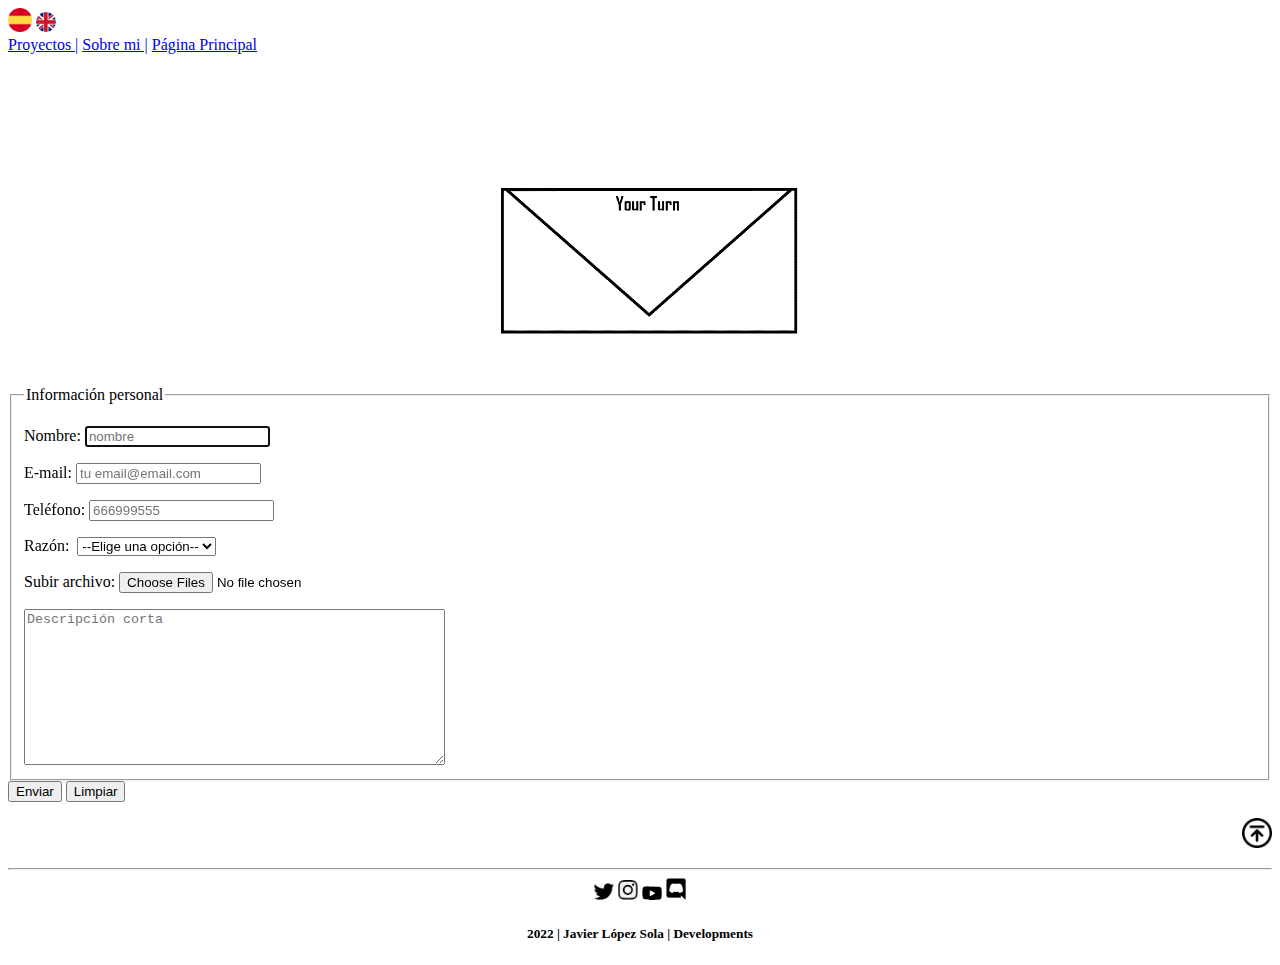
<file: contacto.html>
<!DOCTYPE html>
<html lang="es">
<head>
    <meta charset="UTF-8">
    <meta name="autor" content="Javier López Sola">
    <meta http-equiv="X-UA-Compatible" content="IE=edge, chrome=1">
    <meta name="viewport" content="width=device-width, initial-scale=1.0">
    <meta name="descripción" content="Contacto directo Javier López Sola">
    <meta name="keywords" content="mensaje, contacto, email, formulario">
    <title>Contacto&nbsp;|&nbsp;Javier López Sola</title>
</head>
<body>
    <header id="arriba">
        <nav name="languaje">
            <a href="contacto.html" title="Español" alt="Español"><img src="media/spanishflag.jpg" alt="Spanish flag" width="24"></a>
            <a href="contactus.html" title="Inglés" alt="Inglés"><img src="media/britishflag.jpg" alt="british flag" width="20"></a>
        </nav>
        <nav name="main_menu">
            <a href="proyectos.html" title="Proyectos" alt="Proyectos">Proyectos&nbsp;|</a>
            <a href="sobremi.html" title="Sobre mi" alt="Sobre mi">Sobre mi&nbsp;|</a>
            <a href="indexes.html" title="Índice" alt="Página Principal">Página Principal</a>
            <h1 align="center"><img src="media/contactus.gif" width="500" alt="Contacto" title="Javier López Contacto"></h1>
        </nav>
    </header>
    <main>
        <form action="php/gestion.php" method="post">
        <fieldset>
            <legend>Información personal</legend>
            <p><label for="name">Nombre:&nbsp;<input type="text" name="nombre" maxlength="20" placeholder="nombre" autofocus="autofocus"></label></p>
            <p><label for="email">E-mail:&nbsp;<input type="email" name="email" maxlength="50" placeholder="tu email@email.com"></label></p>
            <p><label for="telefono">Teléfono:&nbsp;<input type="tel" name="telefono" pattern="[0-9]{3}[0-9]{3}[0-9]{3}" minlength="9" maxlength="9" placeholder="666999555"></label></p>
            <label for="reason">Razón:</label>&nbsp;
            <select name="reason">
            <option value="" disabled selected>--Elige una opción--</option><!--dejar esta opción visible pero no seleccionable-->
            <option value="work">Trabajo</option>
            <option value="commercial">Comercial</option>
            <option value="personal">Personal</option>
            <option value="suggestion">Sugerencias</option>
            </select>
            <p>
                <label for="upload_file">Subir archivo:</label><!--subida de archivos múltiples-->
                <input type="file" name="subirDoc1[]" multiple="multiple" accept="application/*">
            </p>
            <textarea name="descripcion" cols="50" rows="10" placeholder="Descripción corta" maxlength="150"></textarea>
        </fieldset> 
        <input type="submit" name="submit" value="Enviar">
        <input type="reset" name="reset" value="Limpiar">
        </form>
        <p align="right"><a href="#arriba"><img src=media/flecha.jpg  alt="Ir arriba" width="30"></a></p>
    </main>
    <footer>
        <hr>
        <nav align="center" name="social_medial">
            <a href="https://twitter.com/JAVIERLMSGI" title="JavierLopezDev" alt="Twitter" target="_blank"><img src="media/twitter1.jpg" alt="Twitter logo" width="20"></a>
            <a href="https://www.instagram.com/nippon_ichi/" title="JavierLopezDev" alt="Instagram" target="_blank"><img src="media/instagram1.jpg" alt="Instagram logo" width="20"></a>
            <a href="https://www.youtube.com/channel/UCJIT0KE6tB_ON4l7vTLMzuw" title="JavierLopezDev" alt="Youtube" target="_blank"><img src="media/youtube.jpg" alt="Youtube logo" width="20"></a>
            <a href="https://discord.gg/Fa4UEfde" title="JavierLopezDev" alt="Discord" target="_blank"><img src="media/discord.jpg" alt="Discord logo" width="20"></a>
        </nav>
        <h5 align="center">2022 | Javier López Sola | Developments</h5>
    </footer>
</body>
</html>
</file>
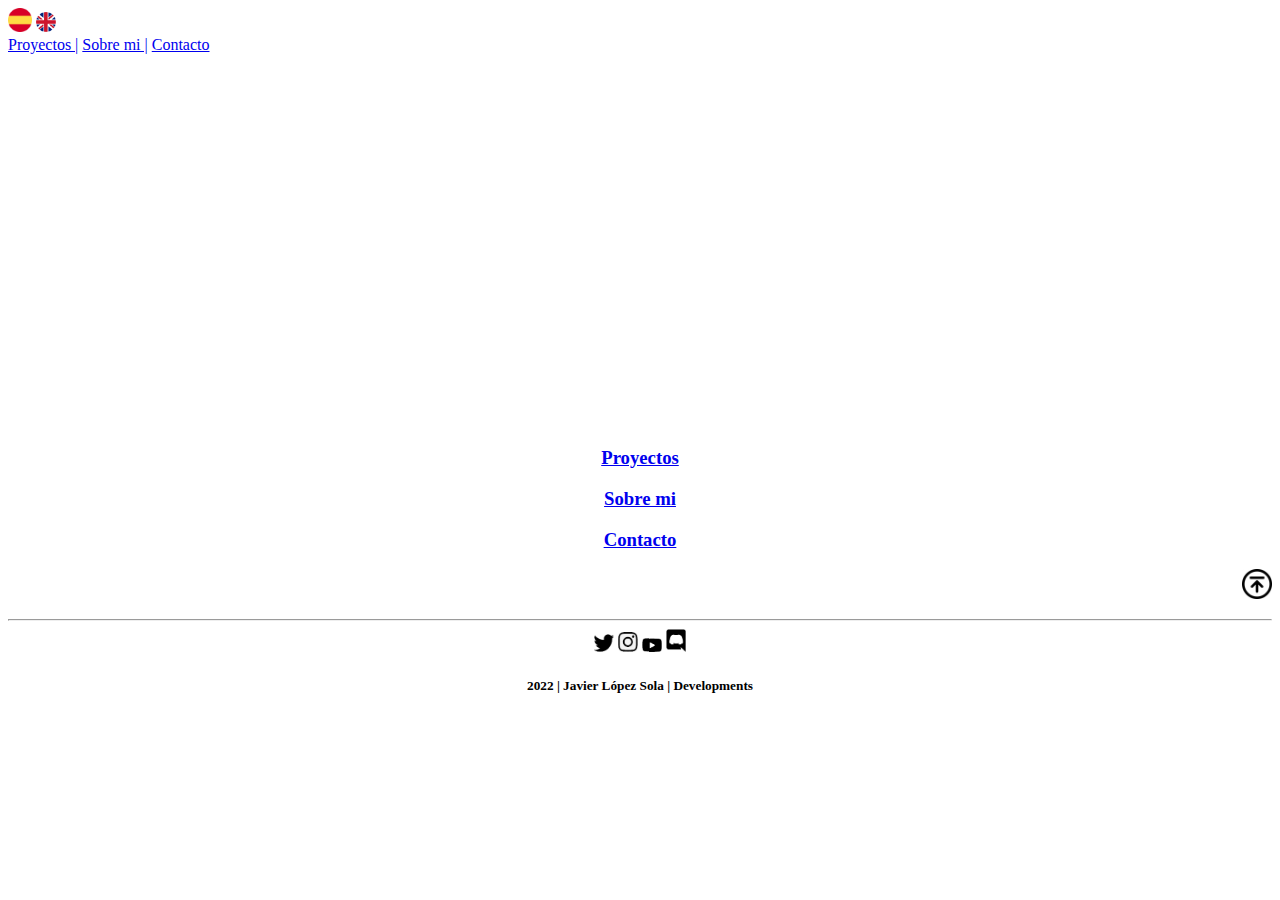
<file: indexes.html>
<!DOCTYPE html>
<html lang="es">
<head>
    <meta charset="UTF-8">
    <meta name="autor" content="Javier López Sola">
    <meta http-equiv="X-UA-Compatible" content="IE=edge, chrome=1">
    <meta name="viewport" content="width=device-width, initial-scale=1.0">
    <meta name="descripción" content="Portfolio Desarrollador Web Javier López Sola">
    <meta name="keywords" content="habilidades, contacto, formación, descripción">
    <title>Desarrollador Web&nbsp;|&nbsp;Javier López Sola</title>
</head>
<body>
    <header id="arriba">
        <nav name="languaje">
            <a href="indexes.html" title="Español" alt="Español"><img src="media/spanishflag.jpg" alt="Spanish flag" width="24"></a>
            <a href="index.html" title="Inglés" alt="Inglés"><img src="media/britishflag.jpg" alt="british flag" width="20"></a>
        </nav>
        <nav name="main_menu">
            <a href="proyectos.html" title="Proyectos" alt="Proyectos">Proyectos&nbsp;|</a>
            <a href="sobremi.html" title="Sobre mi" alt="Sobre mi">Sobre mi&nbsp;|</a>
            <a href="contacto.html" title="Contacto" alt="Contacto">Contacto</a>
        </nav>
        <h1 align="center"><img src="media/hola.gif" width="500" alt="Javier López Web Desarrollador" title="Javier López"></h1>
        <h2 align="center"><img src="media/webdgif.gif" width="250" alt="Desarrollador Web" title="Desarrollador Web"></h2> 
    </header>
    <main>
        <h3 align="center"><a href="proyectos.html" title="Sobre mi" alt="Proyectos">Proyectos</a></h3>
        <h3 align="center"><a href="sobremi.html" title="Sobre mi" alt="Sobre mi">Sobre mi</a></h3>
        <h3 align="center"><a href="contacto.html" title="Contacto" alt="Contacto">Contacto</a></h3>
        <p align="right"><a href="#arriba"><img src=media/flecha.jpg alt="Ir arriba" width="30"></a></p>
    </main>
    <footer>
        <hr>
        <nav align="center" name="social_medial">
        <a href="https://twitter.com/JAVIERLMSGI" title="JavierLopezDev" alt="Twitter" target="_blank"><img src="media/twitter1.jpg" alt="Twitter logo" width="20"></a>
        <a href="https://www.instagram.com/nippon_ichi/" title="JavierLopezDev" alt="Instagram" target="_blank"><img src="media/instagram1.jpg" alt="Instagram logo" width="20"></a>
        <a href="https://www.youtube.com/channel/UCJIT0KE6tB_ON4l7vTLMzuw" title="JavierLopezDev" alt="Youtube" target="_blank"><img src="media/youtube.jpg" alt="Youtube logo" width="20"></a>
        <a href="https://discord.gg/Fa4UEfde" title="JavierLopezDev" alt="Discord" target="_blank"><img src="media/discord.jpg" alt="Discord logo" width="20"></a>
        </nav>
        <h5 align="center">2022 | Javier López Sola | Developments</h5>
    </footer>
</body>
</html>
</file>
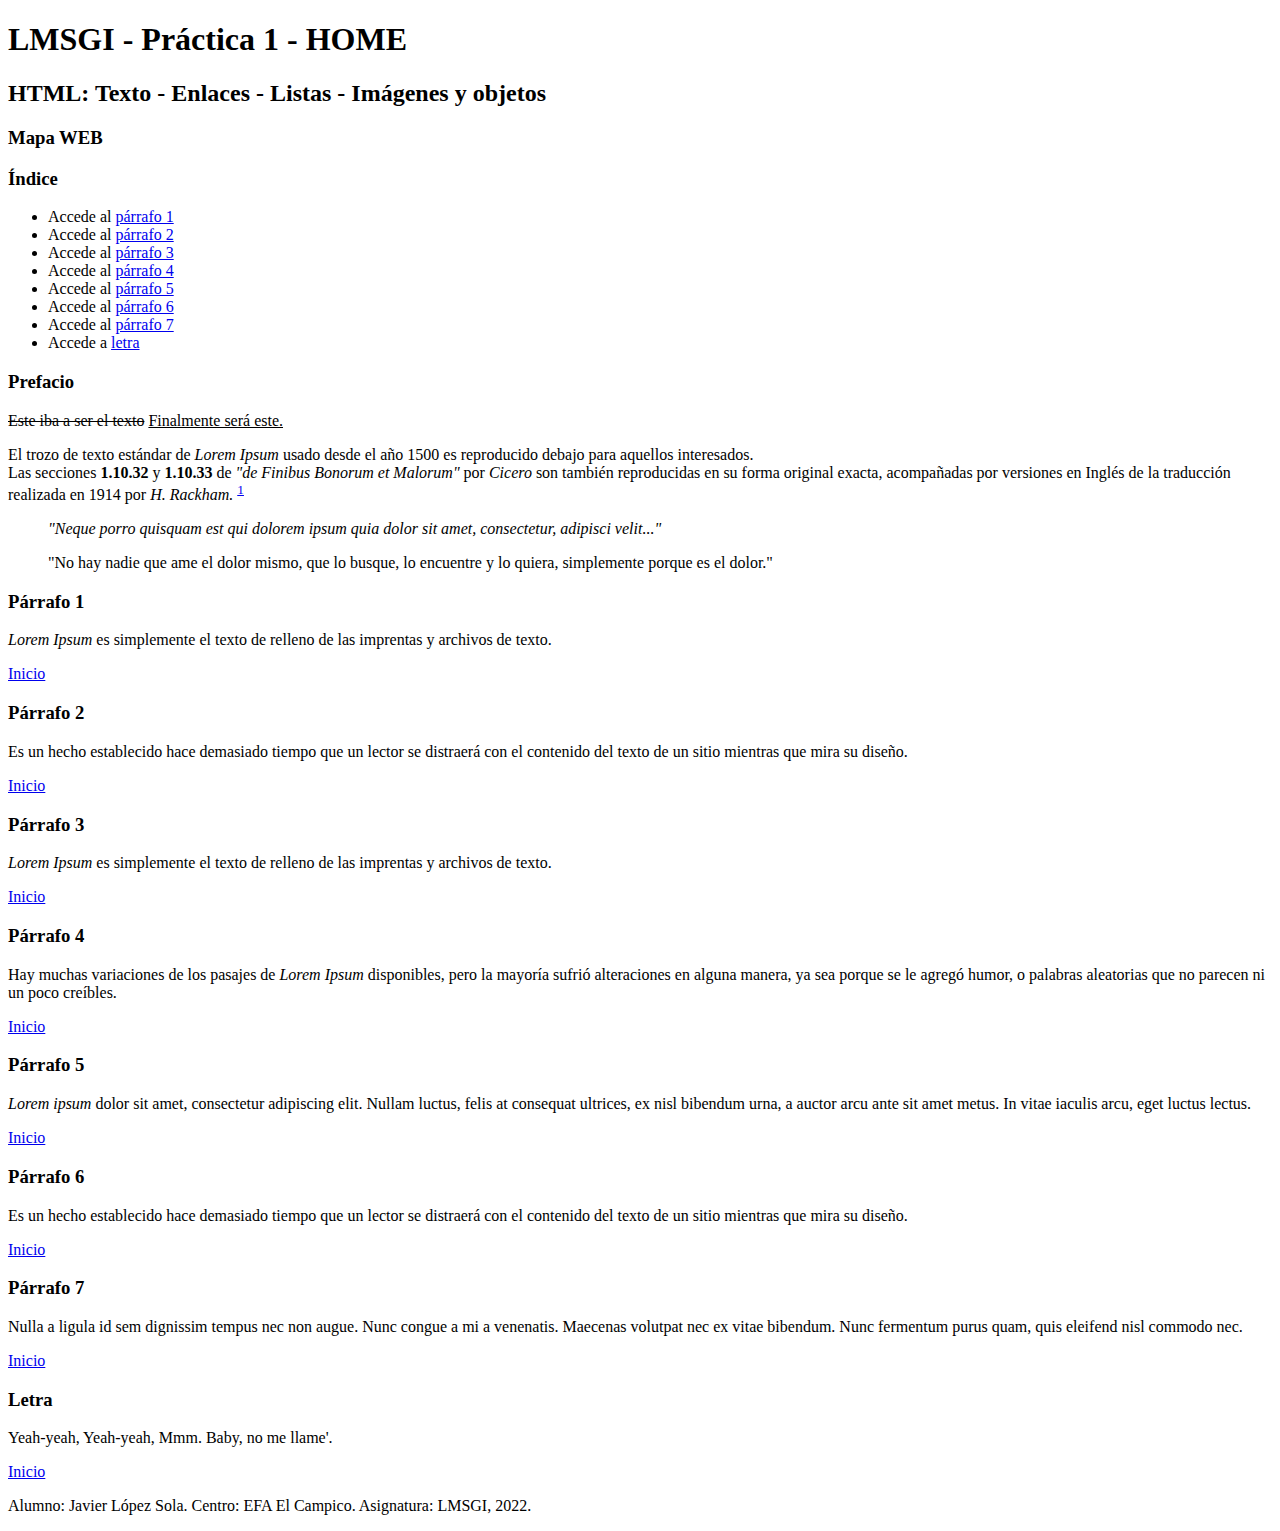
<file: practica1.html>
<!DOCTYPE html>
<html lang="es"> <!--indicamos que el contenido de la web es principalmente en castellano-->
<head>
    <meta charset="UTF-8">
    <meta name="author" content="Javier López Sola">
    <meta http-equiv="X-UA-Compatible" content="IE=edge, chrome=1">
    <meta name="viewport" content="width=device-width, initial-scale=1.0">
    <meta name="descripción" content="Descubre la historia detrás del texto Lorem Ipsum"><!--Si modificamos el contenido, modificar meta "descripcion" y "keywords" si fuera necesario-->
    <meta name="keywords" content="lorem ipsum, lorem, ipsum, rackham, cicero, texto dummy">
    <title>Home</title> <!--Aquí modificamos el título de la página-->
</head>
<body>
    <header>
        <h1 id="inicio">LMSGI - Práctica 1 - HOME</h1>
        <h2>HTML: Texto - Enlaces - Listas - Imágenes y objetos</h2>
        <h3>Mapa WEB</h3>
    </header>
    <main><!--Añadir contenido principal a partir de aquí, modificando la sección índice para mejorar la navegación en la página-->
        <h3>Índice</h3> <!--Con este menú podemos desplazarnos por el interior de la web hacia puntos de interés-->
        <ul>
            <li>Accede al <a href="#parrafo1" title="Ir a párrafo 1">párrafo 1</a></li>
            <li>Accede al <a href="#parrafo2" title="Ir a párrafo 2">párrafo 2</a></li>
            <li>Accede al <a href="#parrafo3" title="Ir a párrafo 3">párrafo 3</a></li>
            <li>Accede al <a href="#parrafo4" title="Ir a párrafo 4">párrafo 4</a></li>
            <li>Accede al <a href="#parrafo5" title="Ir a párrafo 5">párrafo 5</a></li>
            <li>Accede al <a href="#parrafo6" title="Ir a párrafo 6">párrafo 6</a></li>
            <li>Accede al <a href="#parrafo7" title="Ir a párrafo 7">párrafo 7</a></li>
            <li>Accede a <a href="#letra" title="Ir a letra">letra</a></li>
        </ul>
        <h3>Prefacio</h3>
        <p>
            <del>Este iba a ser el texto</del> <ins>Finalmente será este.</ins>
        </p>
        <p>
            El trozo de texto estándar de <em>Lorem Ipsum</em> usado desde el año 1500 es reproducido debajo para aquellos interesados.
            <br>Las secciones <strong>1.10.32</strong> y <strong>1.10.33</strong> de <i>"de Finibus Bonorum et Malorum"</i> por <em>Cicero</em> son también reproducidas
            en su forma original exacta, acompañadas por versiones en Inglés de la traducción realizada en 1914 por <em>H. Rackham.</em>
            <sup><a href="https://www.pergali.com/1914-translation-by-h-rackham-2/" target="_blank" title="Más sobre H.Rackham">1</a></sup>
        </p>
        <p>
            <blockquote>
                <cite>
                    "Neque porro quisquam est qui dolorem ipsum quia dolor sit amet, consectetur, adipisci velit..."
                </cite>
                <p>
                    "No hay nadie que ame el dolor mismo, que lo busque, lo encuentre y lo quiera, simplemente porque es el dolor."
                </p>    
            </blockquote>
        </p>
        <h3 id="parrafo1">Párrafo 1</h3>
        <p>
            <em>Lorem Ipsum</em> es simplemente el texto de relleno de las imprentas y archivos de texto.&nbsp;
        </p>
        <a href="#inicio">Inicio</a>
        <h3 id="parrafo2">Párrafo 2</h3>
        <p>
            Es un hecho establecido hace demasiado tiempo que un lector se distraerá con el contenido del texto 
            de un sitio mientras que mira su diseño.&nbsp;
        </p>
        <a href="#inicio">Inicio</a>
        <h3 id="parrafo3">Párrafo 3</h3>
        <p>
            <em>Lorem Ipsum</em> es simplemente el texto de relleno de las imprentas y 
            archivos de texto.&nbsp;
        </p>
        <a href="#inicio">Inicio</a>
        <h3 id="parrafo4">Párrafo 4</h3>
        <p>
            Hay muchas variaciones de los pasajes de <em>Lorem Ipsum</em> disponibles, pero la mayoría sufrió alteraciones en alguna manera,
            ya sea porque se le agregó humor, o palabras aleatorias que no parecen ni un poco creíbles.&nbsp;
        </p>
        <a href="#inicio">Inicio</a>
        <h3 id="parrafo5">Párrafo 5</h3>
        <p>
            <em>Lorem ipsum</em> dolor sit amet, consectetur adipiscing elit. Nullam luctus, felis at consequat ultrices, ex nisl bibendum urna,
            a auctor arcu ante sit amet metus. In vitae iaculis arcu, eget luctus 
            lectus.&nbsp;
        </p>
        <a href="#inicio">Inicio</a>
        <h3 id="parrafo6">Párrafo 6</h3>
        <p>
            Es un hecho establecido hace demasiado tiempo que un lector se distraerá con el contenido del texto de un sitio mientras 
            que mira su diseño.&nbsp;
        </p>
        <a href="#inicio">Inicio</a>
        <h3 id="parrafo7">Párrafo 7</h3>
        <p>
            Nulla a ligula id sem dignissim tempus nec non augue. Nunc congue a mi a venenatis. Maecenas volutpat nec ex vitae bibendum. Nunc fermentum purus quam, 
            quis eleifend nisl commodo nec.&nbsp;
        </p>
        <a href="#inicio">Inicio</a>
        <h3 id="letra">Letra</h3>
        <p lang="UFO">
            Yeah-yeah, Yeah-yeah, Mmm. Baby, no me llame'.&nbsp;
        </p>
        <a href="#inicio">Inicio</a> 
    </main>
    <footer><!--Aquí podemos añadir enlaces de contacto e información sobre nosotros.-->
        <p>
                Alumno: Javier López Sola.	Centro: EFA El Campico.	Asignatura: LMSGI, 2022.
        </p>
    </footer>
</body>
</html>
</file>
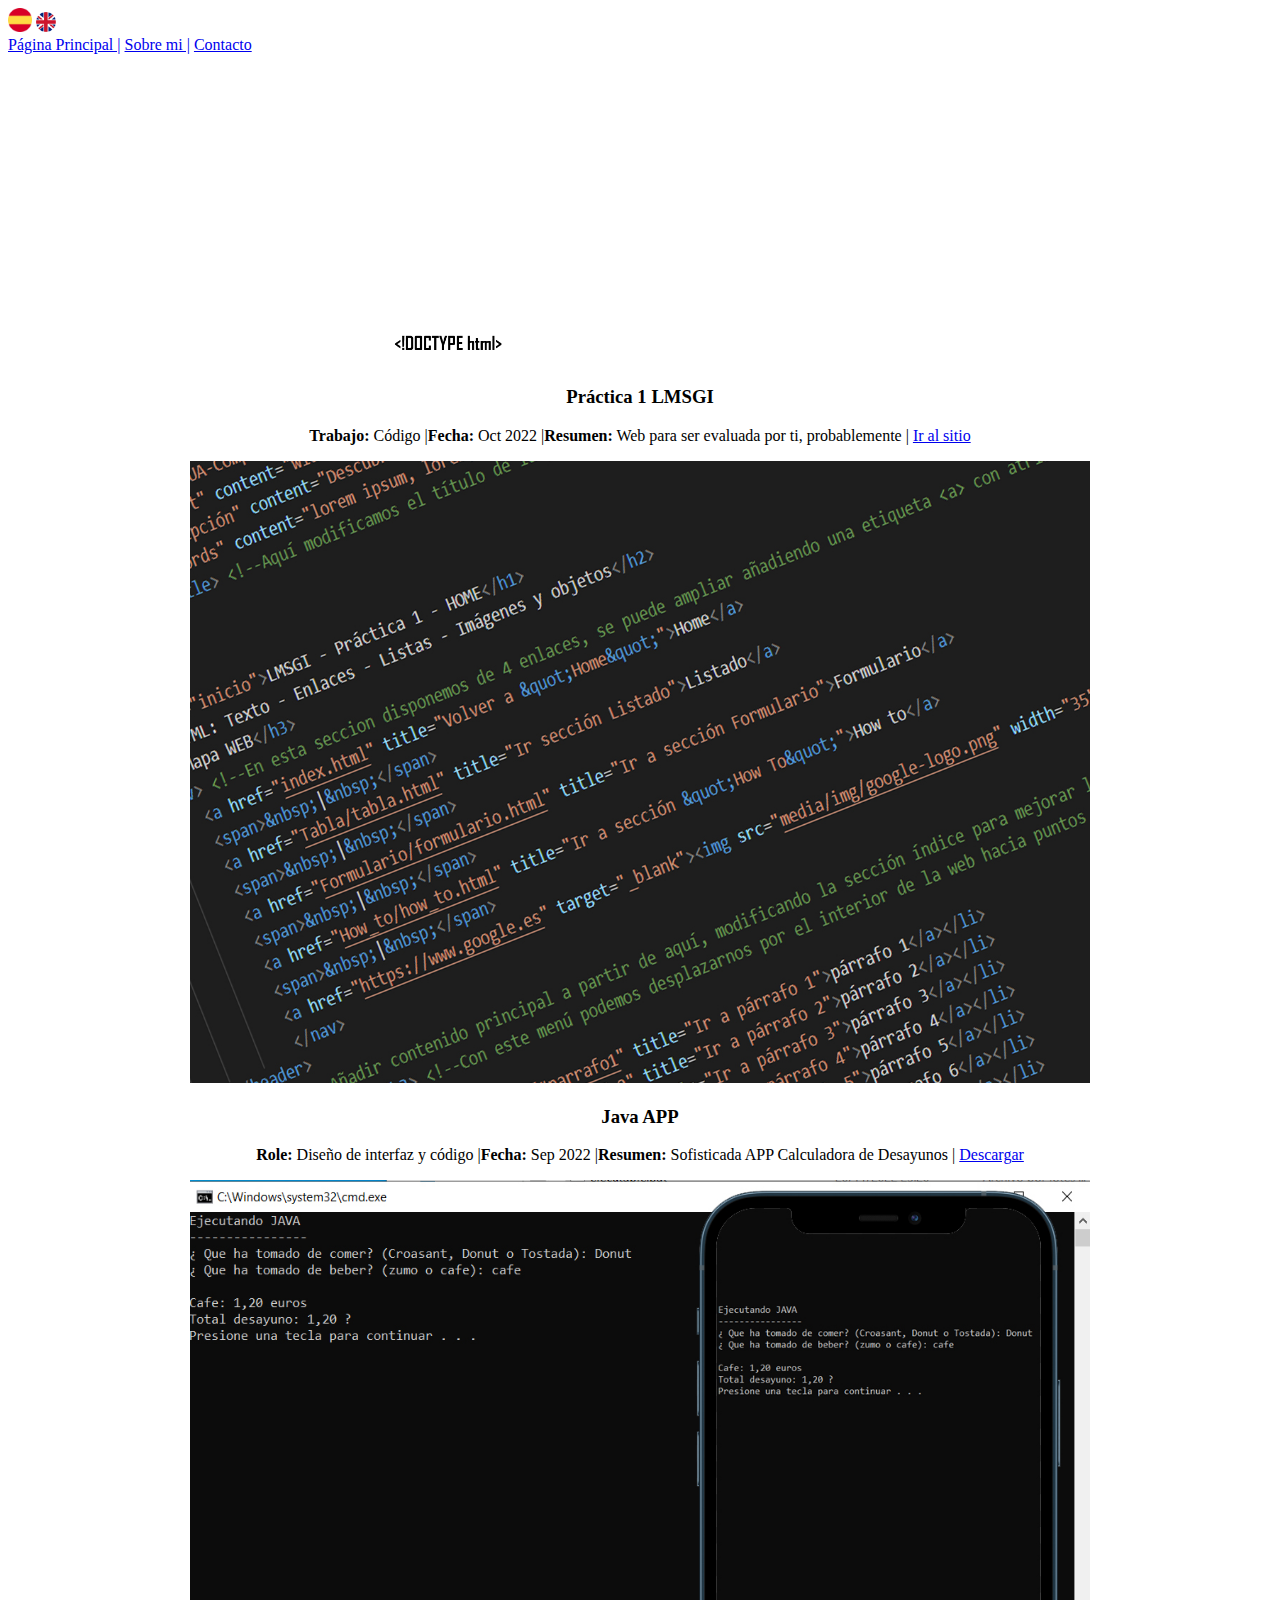
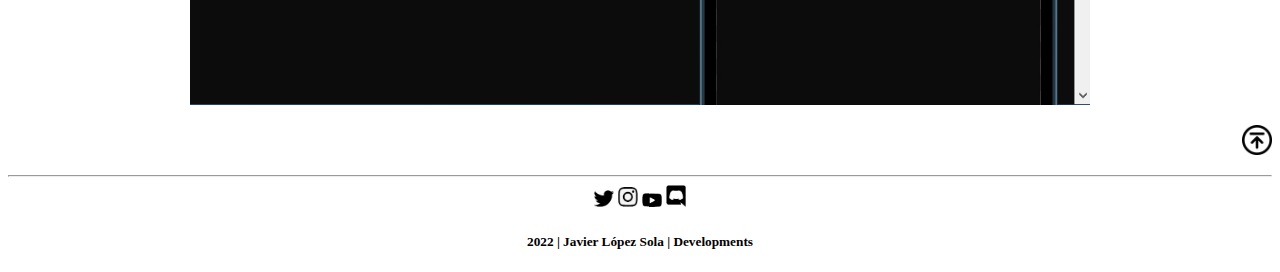
<file: proyectos.html>
<!DOCTYPE html>
<html lang="es">
<head>
    <meta charset="UTF-8">
    <meta name="autor" content="Javier López Sola">
    <meta http-equiv="X-UA-Compatible" content="IE=edge, chrome=1">
    <meta name="viewport" content="width=device-width, initial-scale=1.0">
    <meta name="descripción" content="Portfolio de proyectos de Javier López Sola">
    <meta name="keywords" content="proyectos, trabajos, muestra">
    <title>Proyectos&nbsp;|&nbsp;Javier López Sola</title>
</head>
<body>
    <header id="arriba">
        <nav name="languaje">
            <a href="proyectos.html" title="Español" alt="Español"><img src="media/spanishflag.jpg" alt="Spanish flag" width="24"></a>
            <a href="projects.html" title="Inglés" alt="Inglés"><img src="media/britishflag.jpg" alt="british flag" width="20"></a>
        </nav>
        <nav name="main_menu">
            <a href="indexes.html" title="Índice" alt="Página Principal">Página Principal&nbsp;|</a>
            <a href="sobremi.html" title="Sobre mi" alt="Sobre mi">Sobre mi&nbsp;|</a>
            <a href="contacto.html" title="Contacto" alt="Contacto">Contacto</a>
            <h1 align="center"><img src="media/codegif.gif" width="500" alt="Proyectos" title="Javier López Proyectos"></h1>
        </nav>
    </header>
    <main>
        <center><p align="center">
            <h3>Práctica 1 LMSGI</h3>
            <p><b>Trabajo:</b> Código |<b>Fecha:</b> Oct 2022 |<b>Resumen:</b> Web para ser evaluada por ti, probablemente | <a href="practica1.html" target="_blank">Ir al sitio</a></p>
            <img src="media/code.jpg" width="900">
            <h3>Java APP</h3>
            <p><b>Role:</b> Diseño de interfaz y código |<b>Fecha:</b> Sep 2022 |<b>Resumen:</b> Sofisticada APP Calculadora de Desayunos | <a href="media/java.txt" target="_blank">Descargar</a></p>
            <img src="media/java.jpg" width="900">
        </p></center>
        <p align="right"><a href="#arriba"><img src=media/flecha.jpg alt="Ir arriba" width="30"></a></p>
    </main>
    <footer>
        <hr>
        <nav align="center" name="social_medial">
            <a href="https://twitter.com/JAVIERLMSGI" title="JavierLopezDev" alt="Twitter" target="_blank"><img src="media/twitter1.jpg" alt="Twitter logo" width="20"></a>
            <a href="https://www.instagram.com/nippon_ichi/" title="JavierLopezDev" alt="Instagram" target="_blank"><img src="media/instagram1.jpg" alt="Instagram logo" width="20"></a>
            <a href="https://www.youtube.com/channel/UCJIT0KE6tB_ON4l7vTLMzuw" title="JavierLopezDev" alt="Youtube" target="_blank"><img src="media/youtube.jpg" alt="Youtube logo" width="20"></a>
            <a href="https://discord.gg/Fa4UEfde" title="JavierLopezDev" alt="Discord" target="_blank"><img src="media/discord.jpg" alt="Discord logo" width="20"></a>
        </nav>
        <h5 align="center">2022 | Javier López Sola | Developments</h5>
    </footer>
</body>
</html>
</file>
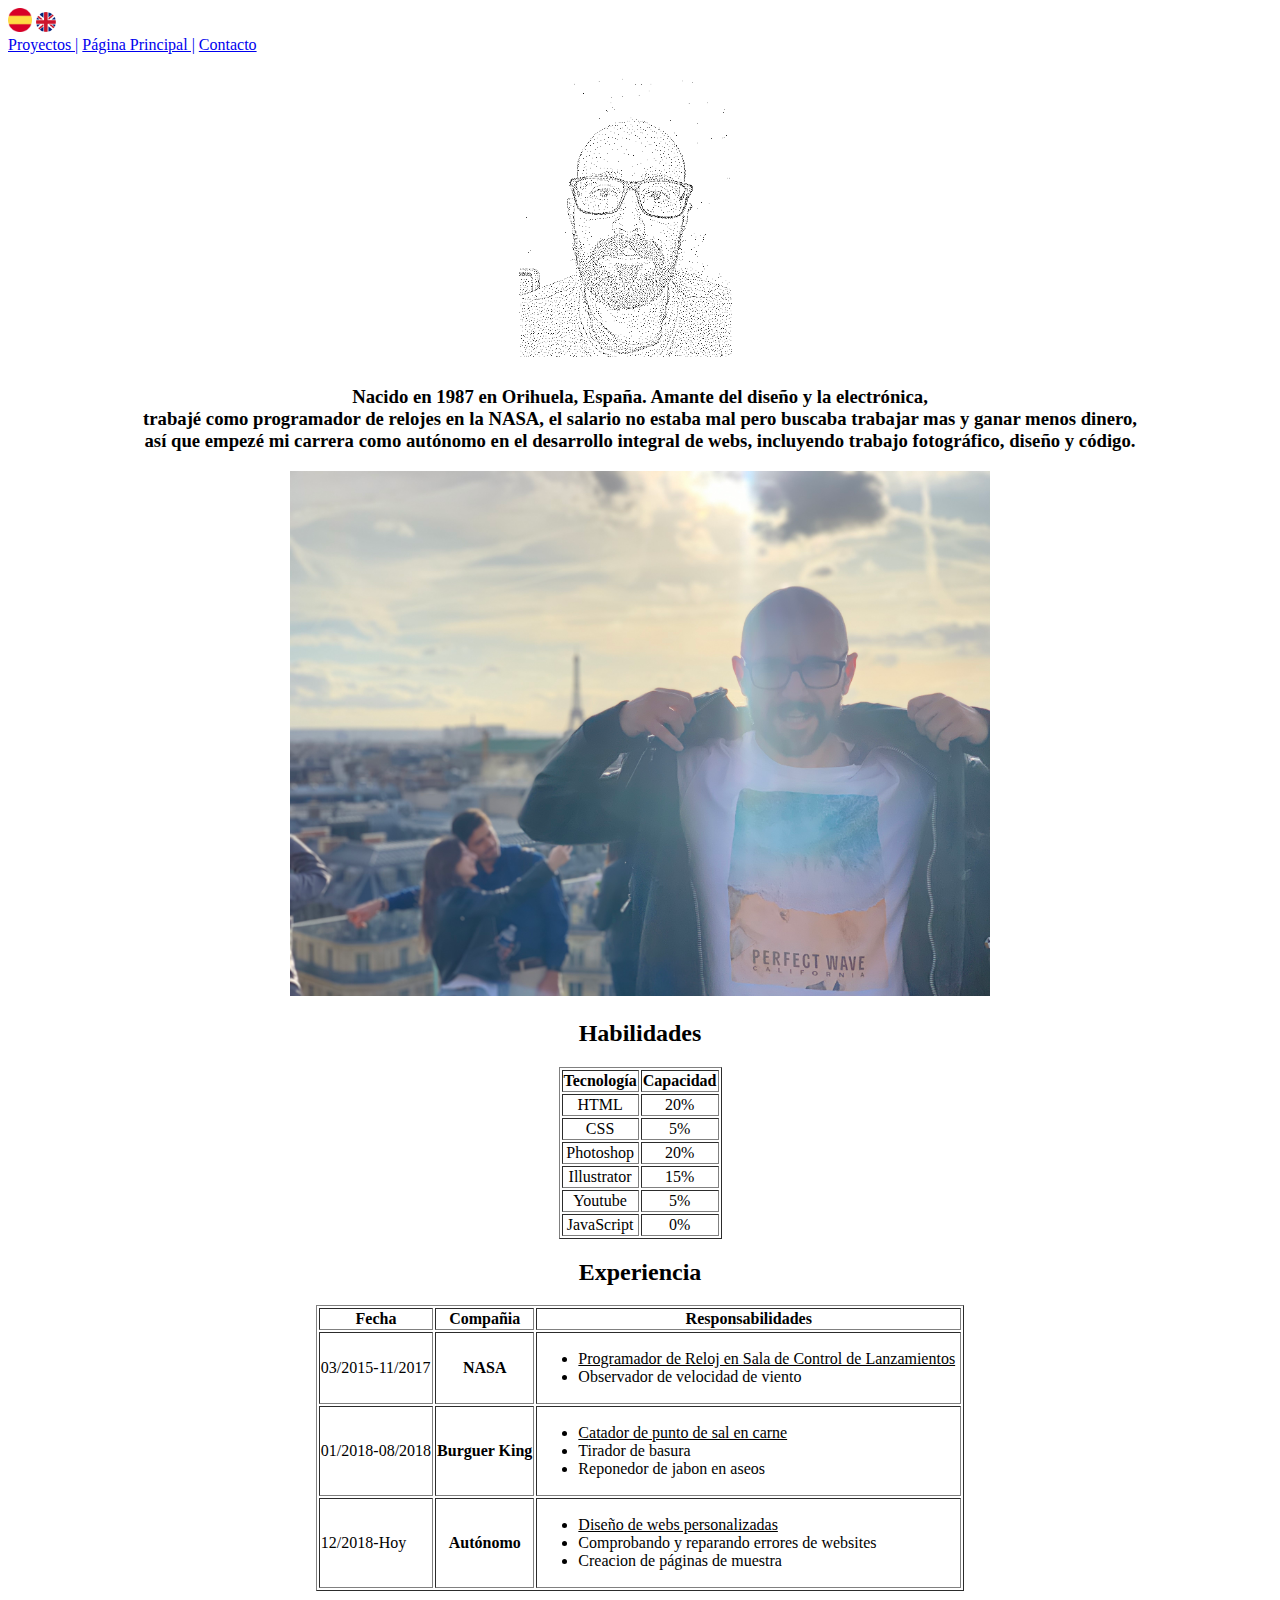
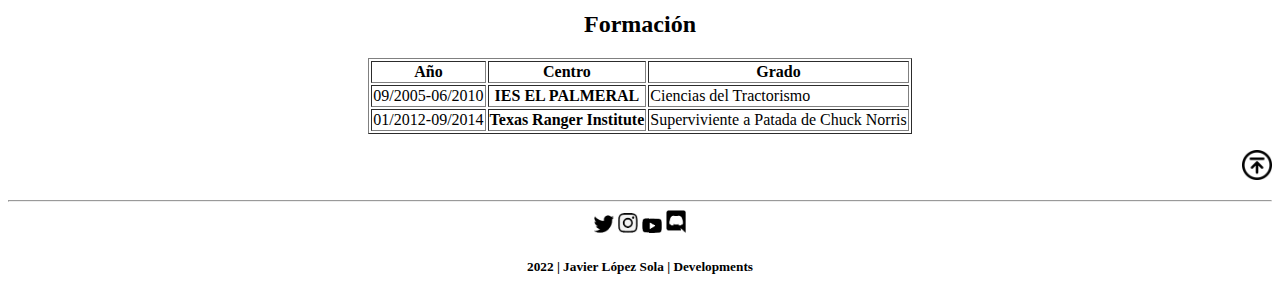
<file: sobremi.html>
<!DOCTYPE html>
<html lang="es">
<head>
    <meta charset="UTF-8">
    <meta name="autor" content="Javier López Sola">
    <meta http-equiv="X-UA-Compatible" content="IE=edge, chrome=1">
    <meta name="viewport" content="width=device-width, initial-scale=1.0">
    <meta name="descripción" content="Información personal sobre Javier López Sola">
    <meta name="keywords" content="habilidades, experiencia, formación, descripción">
    <title>Sobre mi&nbsp;|&nbsp;Javier López Sola</title>
</head>
<body>
    <header id="arriba">
        <nav name="languaje">
            <a href="sobremi.html" title="Español" alt="Español"><img src="media/spanishflag.jpg" alt="Spanish flag" width="24"></a>
            <a href="aboutme.html" title="Inglés" alt="Inglés"><img src="media/britishflag.jpg" alt="british flag" width="20"></a>
        </nav>
        <nav name="main_menu">
            <a href="proyectos.html" title="Proyectos" alt="Proyectos">Proyectos&nbsp;|</a>
            <a href="indexes.html" title="Índice" alt="Página Principal">Página Principal&nbsp;|</a>
            <a href="contacto.html" title="Contacto" alt="Contacto">Contacto</a>
        </nav>
        <h1 align="center"><img src="media/aboutmegif.gif" width="500" alt="About me" title="Javier López about me"></h1>
    </header>
    <main>
        <h3 align="center">
            Nacido en 1987 en Orihuela, España. Amante del diseño y la electrónica,<br> trabajé como programador de relojes en la 
            NASA, el salario no estaba mal pero buscaba trabajar mas y ganar menos dinero,<br> así que empezé mi carrera como autónomo
            en el desarrollo integral de webs, incluyendo trabajo fotográfico, diseño y código.    
        </h3>
        <center><img src="media/mifoto.jpg" alt="mi foto" width="700"></center>
        <center><table border="1"><!--Inicio del contenido de la tabla-->
            <caption><h2>Habilidades</h2></caption> 
            <tr>
                <th><!--las palabras de cabecera de tabla deben ir en negrita-->
                    Tecnología
                </th>
                <th>
                    Capacidad
                </th>
                </tr>
                <tr>
                <td align="center">HTML</td> <!--con los atributos rowspan y colspan podemos modificar el aspecto de nuestra tabla, con align centraremos las imágenes, ya que no podemos usar CSS-->
                <td align="center">20%</td>
           </tr>
            <tr>
                <td align="center">CSS</td> 
                <td align="center">5%</td>
            </tr>
            <tr>
                <td align="center">Photoshop</td> 
                <td align="center">20%</td>
            </tr>
            <tr>
                <td align="center">Illustrator</td> 
                <td align="center">15%</td>
            </tr>
            <tr>
                <td align="center">Youtube</td> 
                <td align="center">5%</td>
            </tr>
            <tr>
                <td align="center">JavaScript</td>
                <td align="center">0%</td>
            </tr>
        </table></center>
        <center><table border="1"><!--Inicio del contenido de la tabla-->
                <caption><h2>Experiencia</h2></caption> 
                <tr>
                    <th><!--las palabras de cabecera de tabla deben ir en negrita-->
                        Fecha
                    </th>
                    <th>
                        Compañia
                    </th>
                    <th>
                        Responsabilidades
                    </th>
                </tr>
                <tr>
                    <td>03/2015-11/2017</td> <!--con los atributos rowspan y colspan podemos modificar el aspecto de nuestra tabla, con align centraremos las imágenes, ya que no podemos usar CSS-->
                    <th>NASA</th>
                    <td>
                        <ul>
                            <li><ins>Programador de Reloj en Sala de Control de Lanzamientos</ins></a>&nbsp;</li>
                            <li>Observador de velocidad de viento</li>
                        </ul>
                    </td>
                </tr>
                <tr>
                    <td>01/2018-08/2018</td>
                    <th>Burguer King</th>
                    <td>
                        <ul>
                            <li><ins>Catador de punto de sal en carne</ins></li>
                            <li>Tirador de basura</li>
                            <li>Reponedor de jabon en aseos</li>
                        </ul>
                    </td>
                </tr>
                <tr>
                    <td>12/2018-Hoy</td>
                    <th>Autónomo</th>
                    <td>
                        <ul>
                            <li><ins>Diseño de webs personalizadas</ins></li>
                            <li>Comprobando y reparando errores de websites</li>
                            <li>Creacion de páginas de muestra</li>
                        </ul>
                    </td>
                </tr>
        </table></center>
        <center><table border="1"><!--Inicio del contenido de la tabla-->
                <caption><h2>Formación</h2></caption> 
                <tr>
                    <th><!--las palabras de cabecera de tabla deben ir en negrita-->
                        Año
                    </th>
                    <th>
                        Centro
                    </th>
                    <th>
                        Grado
                    </th>
                </tr>
                <tr>
                    <td>09/2005-06/2010</td> <!--con los atributos rowspan y colspan podemos modificar el aspecto de nuestra tabla, con align centraremos las imágenes, ya que no podemos usar CSS-->
                    <th>IES EL PALMERAL</th>
                    <td>Ciencias del Tractorismo</td>
                </tr>
                <tr>
                    <td>01/2012-09/2014</td>
                    <th>Texas Ranger Institute</th>
                    <td>Superviviente a Patada de Chuck Norris</td>
                </tr>
        </table></center>
        <p align="right"><a href="#arriba"><img src=media/flecha.jpg alt="Ir arriba" width="30"></a></p>
    </main>
    <footer>
        <hr>
        <nav align="center" name="social_medial">
            <a href="https://twitter.com/JAVIERLMSGI" title="JavierLopezDev" alt="Twitter" target="_blank"><img src="media/twitter1.jpg" alt="Twitter logo" width="20"></a>
            <a href="https://www.instagram.com/nippon_ichi/" title="JavierLopezDev" alt="Instagram" target="_blank"><img src="media/instagram1.jpg" alt="Instagram logo" width="20"></a>
            <a href="https://www.youtube.com/channel/UCJIT0KE6tB_ON4l7vTLMzuw" title="JavierLopezDev" alt="Youtube" target="_blank"><img src="media/youtube.jpg" alt="Youtube logo" width="20"></a>
            <a href="https://discord.gg/Fa4UEfde" title="JavierLopezDev" alt="Discord" target="_blank"><img src="media/discord.jpg" alt="Discord logo" width="20"></a>
        </nav>
        <h5 align="center">2022 | Javier López Sola | Developments</h5>
    </footer>
</body>
</html>
</file>
